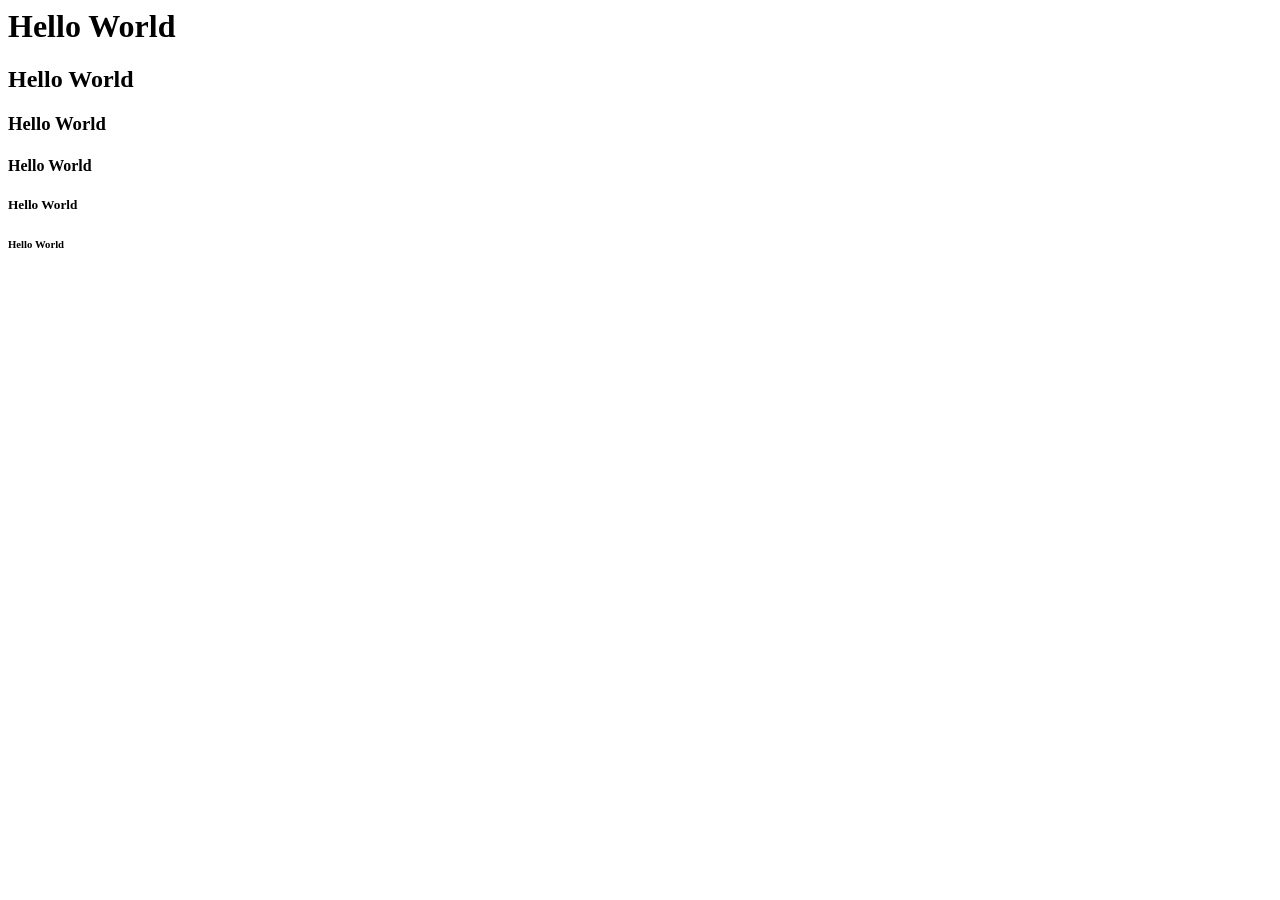
<file: index.html>
<html>
<head>
	<title>My Page</title>
</head>
<body>
	<h1>Hello World</h1>
	<h2>Hello World</h2>
	<h3>Hello World</h3>
	<h4>Hello World</h4>
	<h5>Hello World</h5>
	<h6>Hello World</h6>
</body>
</html>
</file>
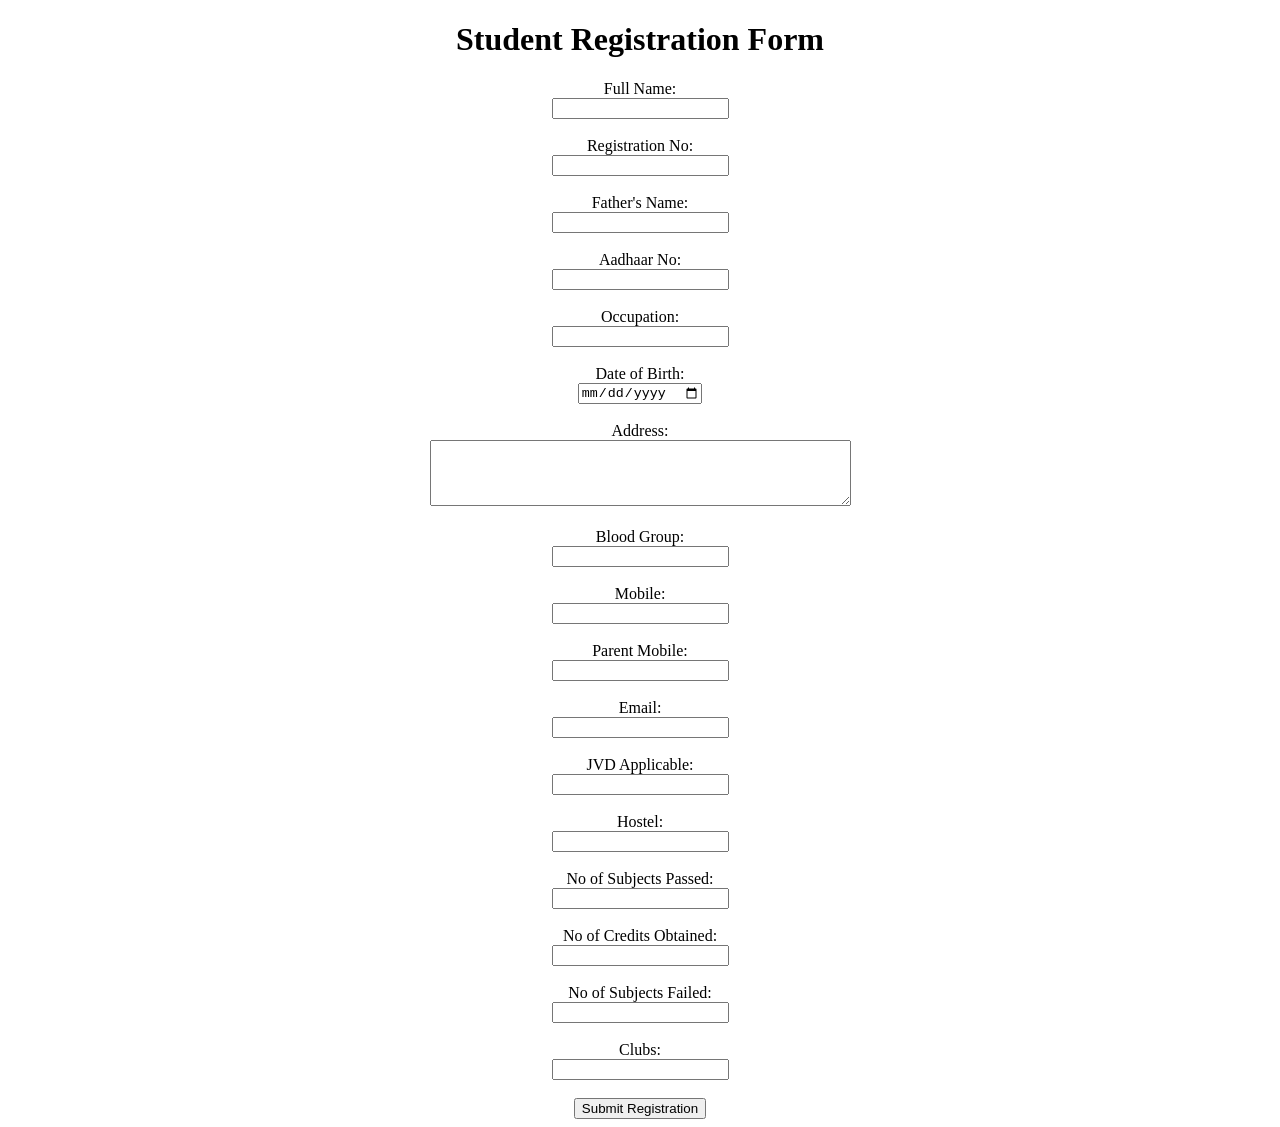
<file: registrationForm.html>
<!DOCTYPE html>
<html lang="en">
<head>
    <meta charset="UTF-8">
    <meta name="viewport" content="width=device-width, initial-scale=1.0">
    <title>Student Registration Form</title>
</head>
<body align="center">

    <h1>Student Registration Form</h1>

    <form action="/submit_registration" method="POST">
        <!-- Full Name -->
        <label for="full_name">Full Name:</label><br>
        <input type="text" id="full_name" name="full_name" required><br><br>

        <!-- Registration No -->
        <label for="reg_no">Registration No:</label><br>
        <input type="text" id="reg_no" name="reg_no" required><br><br>

        <!-- Father's Name -->
        <label for="father_name">Father's Name:</label><br>
        <input type="text" id="father_name" name="father_name" required><br><br>

        <!-- Aadhaar No -->
        <label for="aadhaar_no">Aadhaar No:</label><br>
        <input type="text" id="aadhaar_no" name="aadhaar_no" required><br><br>

        <!-- Occupation -->
        <label for="occupation">Occupation:</label><br>
        <input type="text" id="occupation" name="occupation" required><br><br>

        <!-- Date of Birth -->
        <label for="dob">Date of Birth:</label><br>
        <input type="date" id="dob" name="dob" required><br><br>

        <!-- Address -->
        <label for="address">Address:</label><br>
        <textarea id="address" name="address" rows="4" cols="50" required>  </textarea><br><br>

        <!-- Blood Group -->
        <label for="blood_group">Blood Group:</label><br>
        <input type="text" id="blood_group" name="blood_group"  required><br><br>

        <!-- Mobile -->
        <label for="mobile">Mobile:</label><br>
        <input type="tel" id="mobile" name="mobile" required><br><br>

        <!-- Parent Mobile -->
        <label for="parent_mobile">Parent Mobile:</label><br>
        <input type="tel" id="parent_mobile" name="parent_mobile"  required><br><br>

        <!-- Email -->
        <label for="email">Email:</label><br>
        <input type="email" id="email" name="email" required><br><br>

        <!-- JVD Applicable -->
        <label for="jvd_applicable">JVD Applicable:</label><br>
        <input type="text" id="jvd_applicable" name="jvd_applicable"  required><br><br>

        <!-- Hostel -->
        <label for="hostel">Hostel:</label><br>
        <input type="text" id="hostel" name="hostel" required><br><br>

        <!-- No of Subjects Passed -->
        <label for="subjects_passed">No of Subjects Passed:</label><br>
        <input type="number" id="subjects_passed" name="subjects_passed"  required><br><br>

        <!-- No of Credits Obtained -->
        <label for="credits_obtained">No of Credits Obtained:</label><br>
        <input type="number" id="credits_obtained" name="credits_obtained"  required><br><br>

        <!-- No of Subjects Failed -->
        <label for="subjects_failed">No of Subjects Failed:</label><br>
        <input type="number" id="subjects_failed" name="subjects_failed"required><br><br>

        <!-- Clubs -->
        <label for="clubs">Clubs:</label><br>
        <input type="text" id="clubs" name="clubs"required><br><br>

        <!-- Submit Button -->
        <input type="submit" value="Submit Registration">
    </form>

</body>
</html>
</file>
